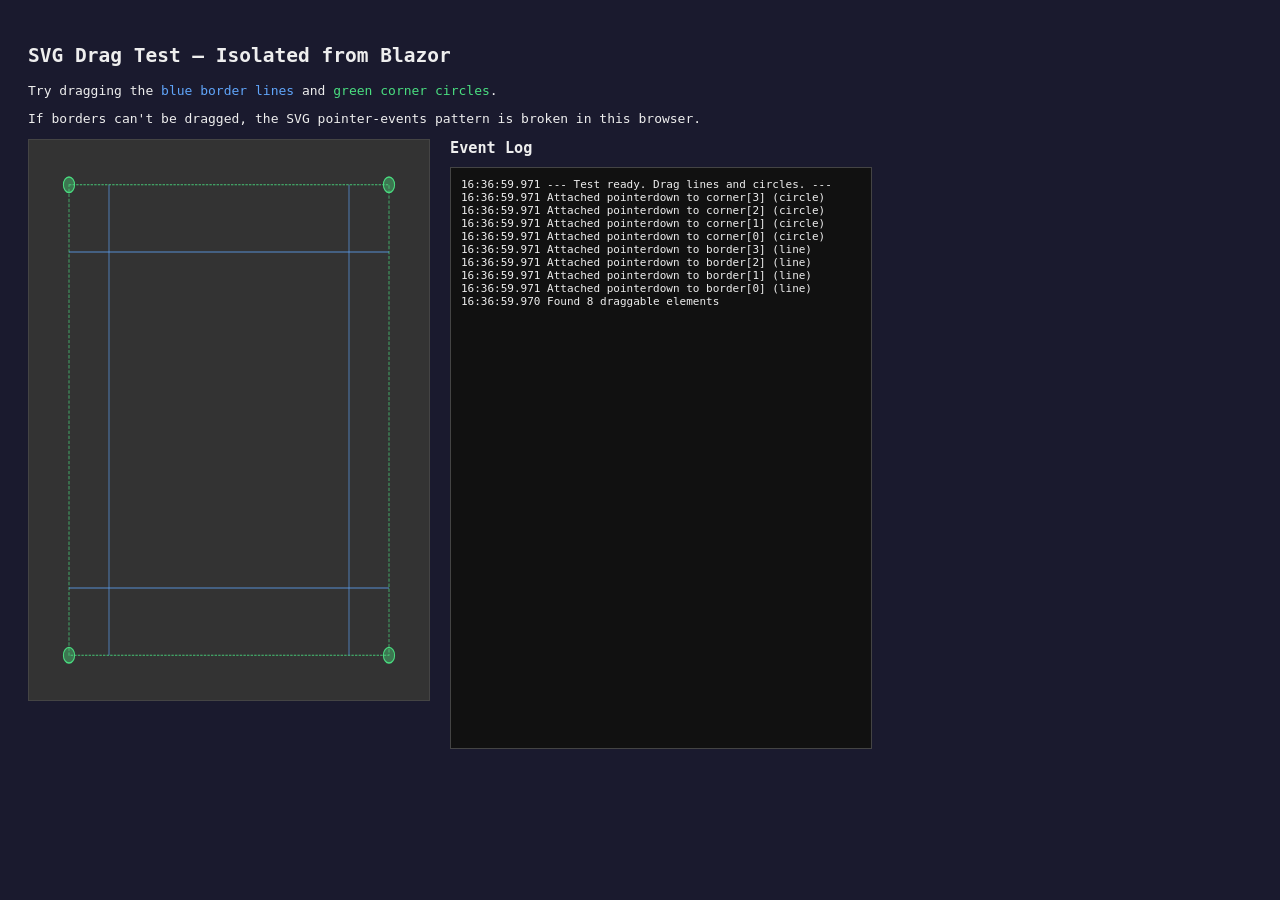
<file: src/PokemonCardGrader.Web/wwwroot/svg-drag-test.html>
<!DOCTYPE html>
<html>
<head>
    <title>SVG Drag Test — Isolated</title>
    <style>
        body { font-family: monospace; background: #1a1a2e; color: #eee; padding: 20px; }
        .container { display: flex; gap: 20px; align-items: flex-start; }
        .svg-wrap { position: relative; width: 400px; height: 560px; border: 1px solid #444; }
        .svg-wrap img { width: 100%; height: 100%; display: block; }
        .svg-wrap svg { position: absolute; top: 0; left: 0; width: 100%; height: 100%; }
        #log { width: 400px; height: 560px; overflow-y: auto; background: #111; padding: 10px; font-size: 11px; border: 1px solid #444; }
        .log-border { color: #60a5fa; }
        .log-corner { color: #4ade80; }
        .log-error { color: #f87171; }
        h3 { margin: 0 0 10px; }
    </style>
</head>
<body>
    <h2>SVG Drag Test — Isolated from Blazor</h2>
    <p>Try dragging the <span style="color:#60a5fa">blue border lines</span> and <span style="color:#4ade80">green corner circles</span>.</p>
    <p>If borders can't be dragged, the SVG pointer-events pattern is broken in this browser.</p>
    <div class="container">
        <div class="svg-wrap">
            <!-- Gray placeholder instead of real card image -->
            <div style="width:100%;height:100%;background:#333"></div>
            <svg viewBox="0 0 1000 1000" preserveAspectRatio="none"
                 style="position:absolute;top:0;left:0;width:100%;height:100%;touch-action:none;user-select:none">

                <!-- Card boundary polygon -->
                <polygon points="100,80 900,80 900,920 100,920"
                         fill="none" stroke="#4ade80" stroke-width="2" stroke-dasharray="6,3"
                         opacity="0.85" style="pointer-events:none" />

                <!-- Visible border lines (non-interactive, just visual) -->
                <line x1="200" y1="80" x2="200" y2="920"
                      stroke="#60a5fa" stroke-width="2" opacity="0.8" style="pointer-events:none"
                      data-border-visible="0" />
                <line x1="800" y1="80" x2="800" y2="920"
                      stroke="#60a5fa" stroke-width="2" opacity="0.8" style="pointer-events:none"
                      data-border-visible="1" />
                <line x1="100" y1="200" x2="900" y2="200"
                      stroke="#60a5fa" stroke-width="2" opacity="0.8" style="pointer-events:none"
                      data-border-visible="2" />
                <line x1="100" y1="800" x2="900" y2="800"
                      stroke="#60a5fa" stroke-width="2" opacity="0.8" style="pointer-events:none"
                      data-border-visible="3" />

                <!-- BORDER HIT TARGETS: thick invisible lines -->
                <!-- Test 3 approaches side by side to see which ones actually receive events -->

                <!-- Approach: stroke="transparent" pointer-events="stroke" -->
                <line x1="200" y1="80" x2="200" y2="920"
                      stroke="transparent" stroke-width="24" pointer-events="stroke"
                      style="cursor:ew-resize"
                      data-drag-type="border" data-drag-index="0" data-border-hit="0" />
                <line x1="800" y1="80" x2="800" y2="920"
                      stroke="transparent" stroke-width="24" pointer-events="stroke"
                      style="cursor:ew-resize"
                      data-drag-type="border" data-drag-index="1" data-border-hit="1" />
                <line x1="100" y1="200" x2="900" y2="200"
                      stroke="transparent" stroke-width="24" pointer-events="stroke"
                      style="cursor:ns-resize"
                      data-drag-type="border" data-drag-index="2" data-border-hit="2" />
                <line x1="100" y1="800" x2="900" y2="800"
                      stroke="transparent" stroke-width="24" pointer-events="stroke"
                      style="cursor:ns-resize"
                      data-drag-type="border" data-drag-index="3" data-border-hit="3" />

                <!-- Corner circles (rendered LAST = topmost z-order) -->
                <circle cx="100" cy="80" r="14"
                        fill="#4ade80" fill-opacity="0.4" stroke="#4ade80" stroke-width="2.5"
                        pointer-events="all" style="cursor:grab"
                        data-drag-type="corner" data-drag-index="0" data-corner-index="0" />
                <circle cx="900" cy="80" r="14"
                        fill="#4ade80" fill-opacity="0.4" stroke="#4ade80" stroke-width="2.5"
                        pointer-events="all" style="cursor:grab"
                        data-drag-type="corner" data-drag-index="1" data-corner-index="1" />
                <circle cx="900" cy="920" r="14"
                        fill="#4ade80" fill-opacity="0.4" stroke="#4ade80" stroke-width="2.5"
                        pointer-events="all" style="cursor:grab"
                        data-drag-type="corner" data-drag-index="2" data-corner-index="2" />
                <circle cx="100" cy="920" r="14"
                        fill="#4ade80" fill-opacity="0.4" stroke="#4ade80" stroke-width="2.5"
                        pointer-events="all" style="cursor:grab"
                        data-drag-type="corner" data-drag-index="3" data-corner-index="3" />
            </svg>
        </div>
        <div>
            <h3>Event Log</h3>
            <div id="log"></div>
        </div>
    </div>

    <script>
        var logEl = document.getElementById('log');
        function log(msg, cls) {
            var div = document.createElement('div');
            div.className = cls || '';
            div.textContent = (new Date()).toISOString().substr(11, 12) + ' ' + msg;
            logEl.prepend(div);
        }

        var svg = document.querySelector('svg');

        // Exactly the same pattern as overlay-editor.js
        function toSvgCoords(svgEl, e) {
            var pt = svgEl.createSVGPoint();
            pt.x = e.clientX;
            pt.y = e.clientY;
            var ctm = svgEl.getScreenCTM();
            if (!ctm) return { x: 0, y: 0 };
            var svgPt = pt.matrixTransform(ctm.inverse());
            return { x: svgPt.x, y: svgPt.y };
        }

        var drag = null;

        function onPointerMove(e) {
            if (!drag) return;
            e.preventDefault();
            var coords = toSvgCoords(svg, e);

            if (drag.type === 'border') {
                var idx = drag.index;
                var visible = svg.querySelector('[data-border-visible="' + idx + '"]');
                var hit = svg.querySelector('[data-border-hit="' + idx + '"]');
                if (idx < 2) {
                    // Vertical line
                    if (visible) { visible.setAttribute('x1', coords.x); visible.setAttribute('x2', coords.x); }
                    if (hit) { hit.setAttribute('x1', coords.x); hit.setAttribute('x2', coords.x); }
                } else {
                    // Horizontal line
                    if (visible) { visible.setAttribute('y1', coords.y); visible.setAttribute('y2', coords.y); }
                    if (hit) { hit.setAttribute('y1', coords.y); hit.setAttribute('y2', coords.y); }
                }
            } else if (drag.type === 'corner') {
                var circle = svg.querySelector('[data-corner-index="' + drag.index + '"]');
                if (circle) { circle.setAttribute('cx', coords.x); circle.setAttribute('cy', coords.y); }
                // Update polygon
                var polys = svg.querySelectorAll('polygon');
                var coord = coords.x.toFixed(1) + ',' + coords.y.toFixed(1);
                polys.forEach(function(p) {
                    var pts = p.getAttribute('points').split(' ');
                    if (drag.index < pts.length) { pts[drag.index] = coord; p.setAttribute('points', pts.join(' ')); }
                });
            }
        }

        function onPointerUp(e) {
            if (!drag) return;
            e.preventDefault();
            var coords = toSvgCoords(svg, e);

            var element = drag.element;
            element.removeEventListener('pointermove', onPointerMove);
            element.removeEventListener('pointerup', onPointerUp);
            element.removeEventListener('pointercancel', onPointerCancel);
            try { element.releasePointerCapture(e.pointerId); } catch(ex) {}

            if (drag.type === 'border') {
                log('BORDER drag END index=' + drag.index + ' at (' + coords.x.toFixed(1) + ',' + coords.y.toFixed(1) + ')', 'log-border');
            } else {
                log('CORNER drag END index=' + drag.index + ' at (' + coords.x.toFixed(1) + ',' + coords.y.toFixed(1) + ')', 'log-corner');
            }
            drag = null;
        }

        function onPointerCancel(e) {
            if (!drag) return;
            var element = drag.element;
            element.removeEventListener('pointermove', onPointerMove);
            element.removeEventListener('pointerup', onPointerUp);
            element.removeEventListener('pointercancel', onPointerCancel);
            try { element.releasePointerCapture(e.pointerId); } catch(ex) {}
            log('Drag CANCELLED', 'log-error');
            drag = null;
        }

        // Attach per-element pointerdown
        var draggables = svg.querySelectorAll('[data-drag-type]');
        log('Found ' + draggables.length + ' draggable elements');
        draggables.forEach(function(el) {
            var type = el.getAttribute('data-drag-type');
            var index = el.getAttribute('data-drag-index');
            log('  Attached pointerdown to ' + type + '[' + index + '] (' + el.tagName + ')');

            el.addEventListener('pointerdown', function(e) {
                if (e.button !== 0) return;
                e.preventDefault();
                e.stopPropagation();

                drag = { type: type, index: parseInt(index), element: el };
                el.setPointerCapture(e.pointerId);
                el.addEventListener('pointermove', onPointerMove);
                el.addEventListener('pointerup', onPointerUp);
                el.addEventListener('pointercancel', onPointerCancel);

                var cls = type === 'border' ? 'log-border' : 'log-corner';
                log(type.toUpperCase() + ' drag START index=' + index, cls);
            });
        });

        log('--- Test ready. Drag lines and circles. ---');

        // Also log raw pointerdown on the SVG to see what gets hit
        svg.addEventListener('pointerdown', function(e) {
            var target = e.target;
            var dragType = target.getAttribute('data-drag-type');
            log('SVG pointerdown on <' + target.tagName + '> dragType=' + dragType +
                ' pointerEvents=' + getComputedStyle(target).pointerEvents +
                ' stroke=' + (target.getAttribute('stroke') || 'n/a'));
        }, true); // capture phase
    </script>
</body>
</html>
</file>
